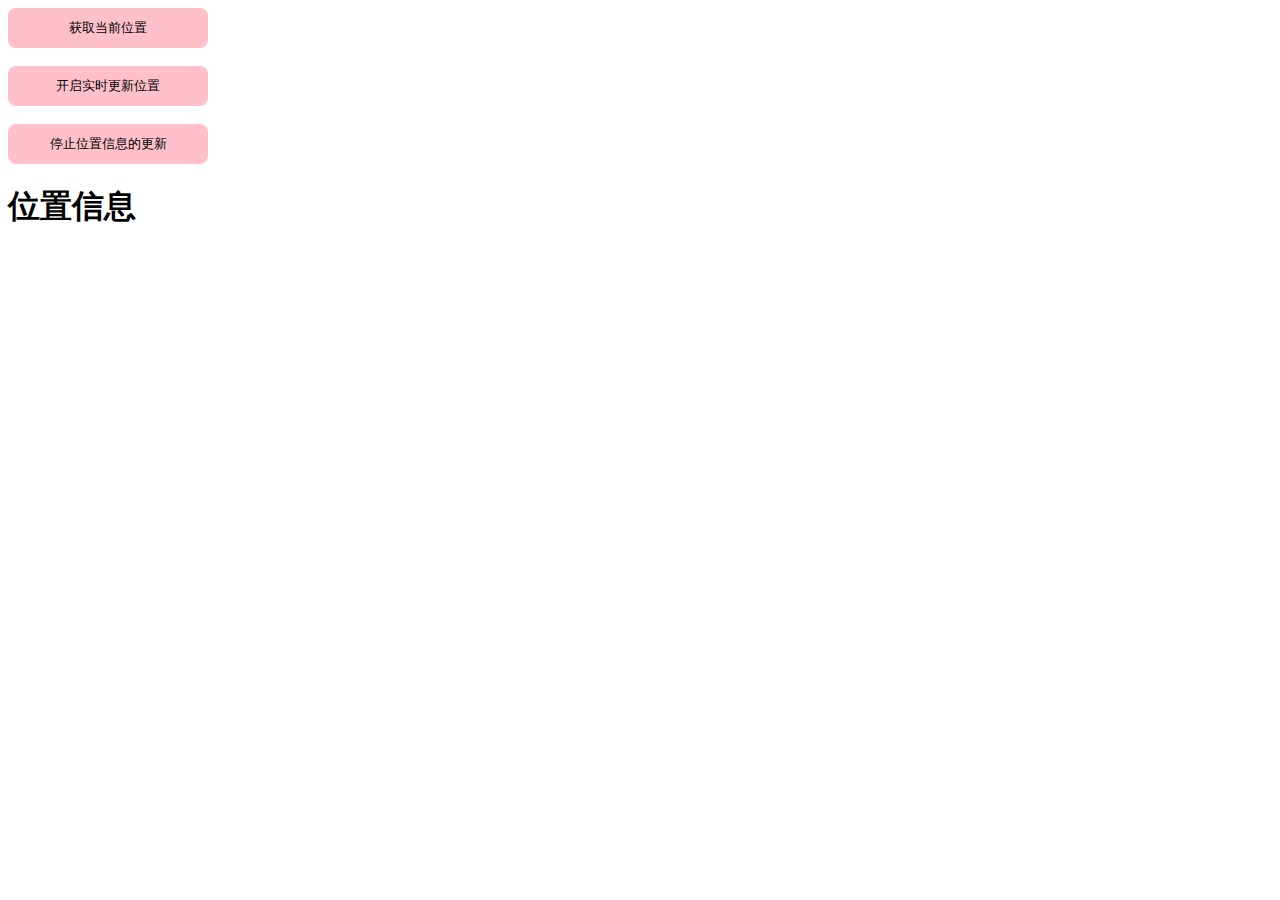
<file: lv3/index.html>
<!DOCTYPE html>
<html lang="en">
<head>
    <meta charset="UTF-8">
    <meta http-equiv="X-UA-Compatible" content="IE=edge">
    <meta name="viewport" content="width=device-width, initial-scale=1.0">
    <title>lv3</title>
</head>
<style>
    button {
    width: 200px; 
    height: 40px;
    margin: auto;
    background-color: pink;
    /* float: left; */
    border: 5px ;
    border-radius: 8px;
    padding: 5px;
  
}
</style>
<body>
    <div>
        <button onclick="getlocation()">获取当前位置</button>
    </div>
    <br>
    <div>
        <button onclick="watchposition()">开启实时更新位置</button>
    </div>
    <br>
    <div>
        <button onclick="cancel()">停止位置信息的更新</button>
    </div>
    <div>
        <h1>位置信息</h1>
        <p id="location">
            
        </p>
    </div>
</body>
<script src="./script.js"></script>
</html>
</file>
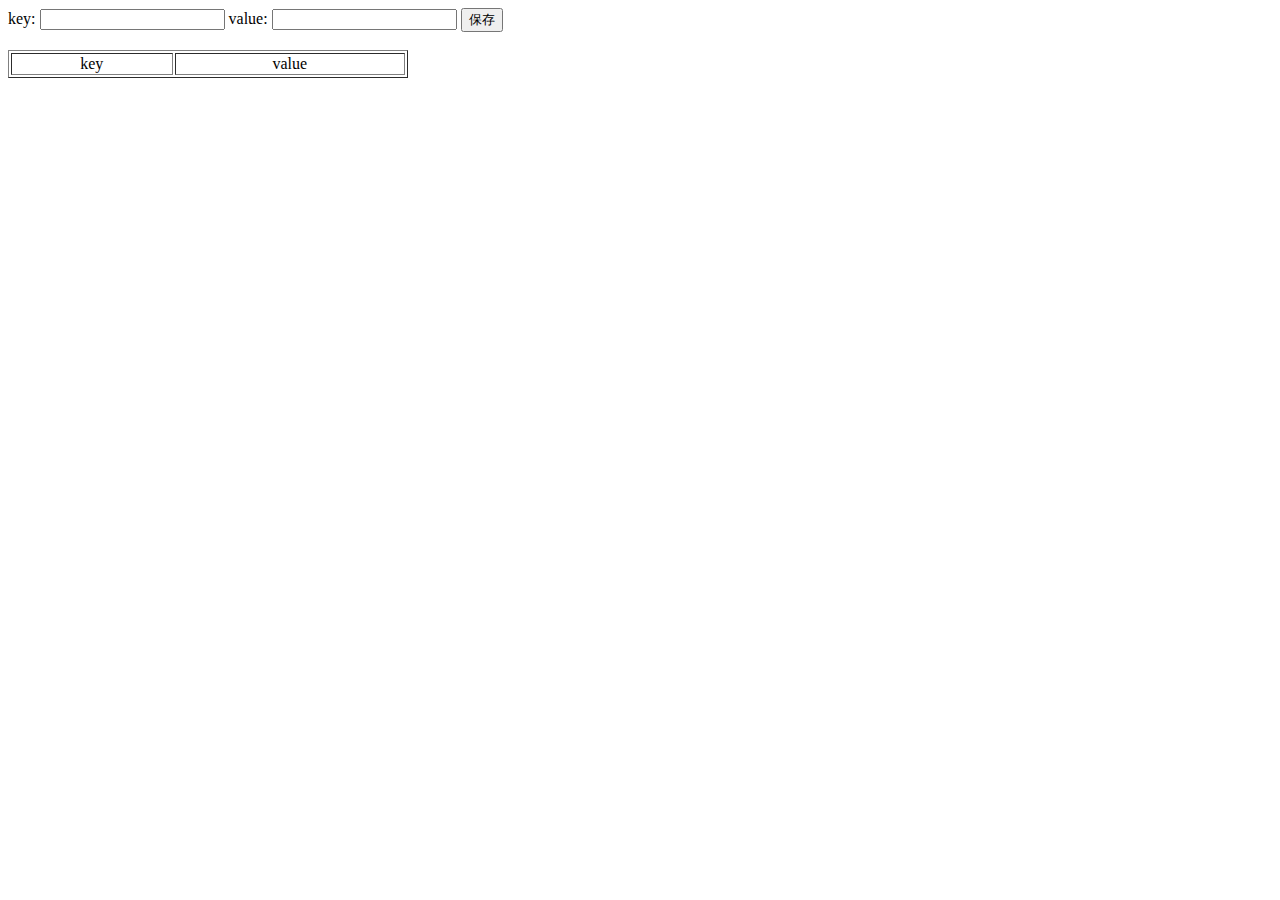
<file: lv4/index.html>
<!DOCTYPE html>
<html lang="en">
<head>
    <meta charset="UTF-8">
    <meta http-equiv="X-UA-Compatible" content="IE=edge">
    <meta name="viewport" content="width=device-width, initial-scale=1.0">
    <title>lv4</title>
</head>
<style>
    table{
        
        width: 400px;
        text-align: center;
    }
</style>
<body>
        key: <input type="text" name="key">
        value: <input type="text" name="value">
        <button onclick="save()">保存</button>
    <br>
    <br>
    <table id ="result" border="1">
        <tr>
            <td>key</td>
            <td>value</td>
        </tr>
    </table>
</body>
<script src="./script.js"></script>
</html>
</file>
